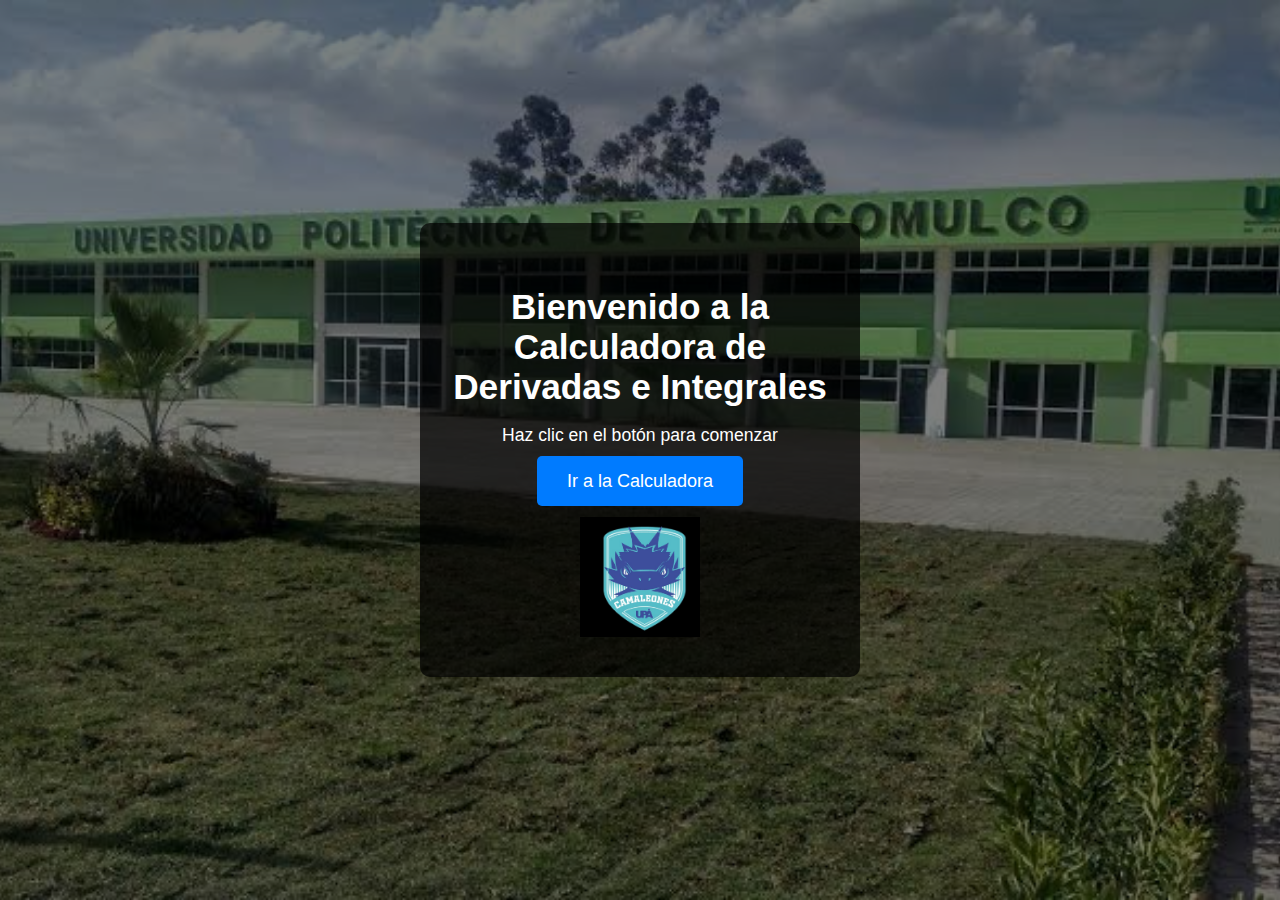
<file: index.html>
<!DOCTYPE html>
<html lang="es">
<head>
  <meta charset="UTF-8">
  <meta name="viewport" content="width=device-width, initial-scale=1.0">
  <title>Página de Inicio</title>

  <!-- Favicon actualizado con URL -->
  <link rel="icon" href="ruta/a/tu/favicon.png" type="image/png"> <!-- Cambia esta ruta por la URL correcta de tu imagen -->

  <style>
    body, html {
      margin: 0;
      padding: 0;
      height: 100%;
      font-family: 'Segoe UI', Tahoma, Geneva, Verdana, sans-serif;
    }

    .fondo {
      background-image: url('imagen.jpg');
      background-size: cover;
      background-position: center;
      background-repeat: no-repeat;
      background-attachment: fixed;
      height: 100%;
      display: flex;
      justify-content: center;
      align-items: center;
      color: white;
      text-align: center;
      position: relative;
    }

    .fondo::before {
      content: "";
      position: absolute;
      top: 0;
      left: 0;
      right: 0;
      bottom: 0;
      background: rgba(0, 0, 0, 0.5);
      z-index: 0;
    }

    .contenido {
      background-color: rgba(0, 0, 0, 0.7);
      padding: 40px 20px;
      border-radius: 10px;
      position: relative;
      z-index: 1;
      max-width: 90%;
      width: 400px;
    }

    h1 {
      font-size: 2.2rem;
      margin-bottom: 15px;
    }

    p {
      font-size: 1.1rem;
      margin-bottom: 25px;
    }

    .boton {
      padding: 15px 30px;
      background-color: #007bff;
      color: white;
      font-size: 18px;
      border: none;
      border-radius: 5px;
      cursor: pointer;
      text-decoration: none;
      transition: background-color 0.3s ease;
    }

    .boton:hover {
      background-color: #0056b3;
    }

    .imagen-abajo {
      margin-top: 25px;
      width: 30%;
      max-width: 150px;
      display: block;
      margin-left: auto;
      margin-right: auto;
    }
  </style>
</head>
<body>
  <div class="fondo">
    <div class="contenido">
      <h1>Bienvenido a la Calculadora de Derivadas e Integrales</h1>
      <p>Haz clic en el botón para comenzar</p>
      <a href="calculadora.html" class="boton">Ir a la Calculadora</a>
      <img src="camaleon.jpg" alt="Imagen debajo del botón" class="imagen-abajo">
    </div>
  </div>
</body>
</html>
</file>
